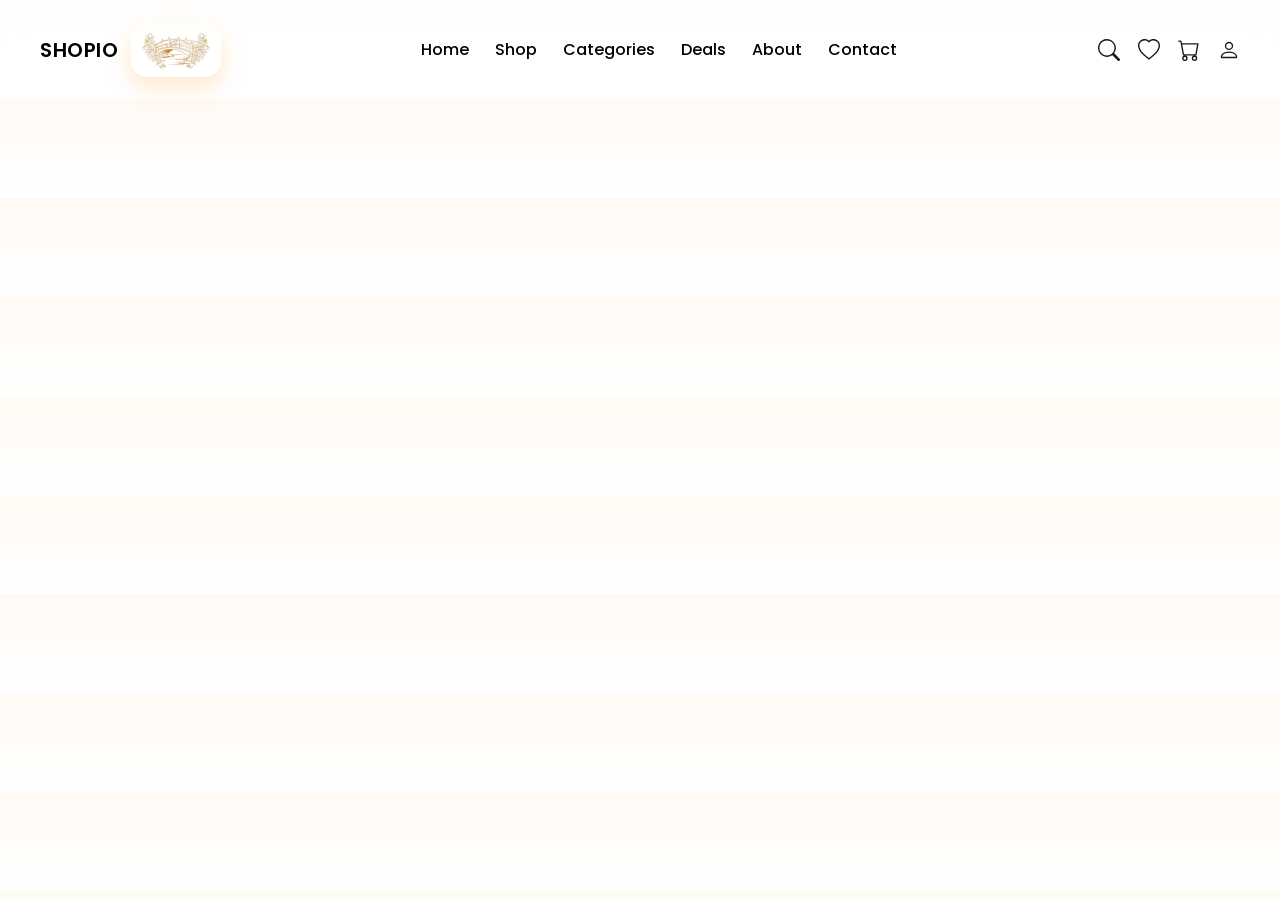
<file: shop.html>
<!DOCTYPE html>
<html lang="en">
<head>
    <meta charset="UTF-8">
    <meta name="viewport" content="width=device-width, initial-scale=1.0">
    <link rel="stylesheet" href="style.css">
    <link rel="preconnect" href="https://fonts.googleapis.com">
    <link rel="preconnect" href="https://fonts.gstatic.com" crossorigin>
    <link href="https://fonts.googleapis.com/css2?family=Poppins:ital,wght@0,100;0,200;0,300;0,400;0,500;0,600;0,700;0,800;0,900;1,100;1,200;1,300;1,400;1,500;1,600;1,700;1,800;1,900&display=swap" rel="stylesheet">
    <title>shop</title>
</head>
<body>
    <script src="script.js" type="module"></script>
    <header class="header">
        <div class="logo-div">
            <p class="web-name">SHOPIO</p>
            <img src="./assets/logo.png" alt="logo">
        </div>
        <nav class="h-nav">
            <a class="nav-icons" href="index.html">Home</a>
            <a class="nav-icons" href="shop.html">Shop</a>
            <a class="nav-icons" href="#">Categories</a>
            <a class="nav-icons" href="#">Deals</a>
            <a class="nav-icons" href="#">About</a>
            <a class="nav-icons" href="#">Contact</a>
        </nav>
        
        <div class="h-icons">
            <svg xmlns="http://www.w3.org/2000/svg" width="18" height="18" fill="currentColor" class="bi bi-search" viewBox="0 0 16 16">
                <path d="M11.742 10.344a6.5 6.5 0 1 0-1.397 1.398h-.001q.044.06.098.115l3.85 3.85a1 1 0 0 0 1.415-1.414l-3.85-3.85a1 1 0 0 0-.115-.1zM12 6.5a5.5 5.5 0 1 1-11 0 5.5 5.5 0 0 1 11 0"/>
            </svg>
            <!-- <input type="search" placeholder="Search"> -->
            <svg xmlns="http://www.w3.org/2000/svg" width="18" height="18" fill="currentColor" class="bi bi-heart" viewBox="0 0 16 16">
                <path d="m8 2.748-.717-.737C5.6.281 2.514.878 1.4 3.053c-.523 1.023-.641 2.5.314 4.385.92 1.815 2.834 3.989 6.286 6.357 3.452-2.368 5.365-4.542 6.286-6.357.955-1.886.838-3.362.314-4.385C13.486.878 10.4.28 8.717 2.01zM8 15C-7.333 4.868 3.279-3.04 7.824 1.143q.09.083.176.171a3 3 0 0 1 .176-.17C12.72-3.042 23.333 4.867 8 15"/>
            </svg>
            <svg xmlns="http://www.w3.org/2000/svg" width="18" height="18" fill="currentColor" class="bi bi-cart" viewBox="0 0 16 16">
                <path d="M0 1.5A.5.5 0 0 1 .5 1H2a.5.5 0 0 1 .485.379L2.89 3H14.5a.5.5 0 0 1 .491.592l-1.5 8A.5.5 0 0 1 13 12H4a.5.5 0 0 1-.491-.408L2.01 3.607 1.61 2H.5a.5.5 0 0 1-.5-.5M3.102 4l1.313 7h8.17l1.313-7zM5 12a2 2 0 1 0 0 4 2 2 0 0 0 0-4m7 0a2 2 0 1 0 0 4 2 2 0 0 0 0-4m-7 1a1 1 0 1 1 0 2 1 1 0 0 1 0-2m7 0a1 1 0 1 1 0 2 1 1 0 0 1 0-2"/>
            </svg>
            <svg xmlns="http://www.w3.org/2000/svg" width="18" height="18" fill="currentColor" class="bi bi-person" viewBox="0 0 16 16">
                <path d="M8 8a3 3 0 1 0 0-6 3 3 0 0 0 0 6m2-3a2 2 0 1 1-4 0 2 2 0 0 1 4 0m4 8c0 1-1 1-1 1H3s-1 0-1-1 1-4 6-4 6 3 6 4m-1-.004c-.001-.246-.154-.986-.832-1.664C11.516 10.68 10.289 10 8 10s-3.516.68-4.168 1.332c-.678.678-.83 1.418-.832 1.664z"/>
            </svg>
        </div>
        <button class="hamburger" id="hamburger">
            ☰
        </button>
    </header>
    <section></section>
</body>
</html>
</file>
<file: style.css>
:root{
    --primary-color: #ff8b06;
    --secondary-color: #000000;
    --secondary-soft: #21231eaf;
    --bg-color: #fffaf4;
    --surface-color: #ffffff;
    --text-muted: rgba(0, 0, 0, 0.7);
    --font-size: 16px;
    --font-weight: 400;
}

*{
    margin: 0;
    padding: 0;
    box-sizing: border-box;
    font-family: "Poppins", sans-serif;
}

button,
input {
    font: inherit;
}

html {
    scroll-behavior: smooth;
}

body {
    background: linear-gradient(180deg, #fffaf4 0%, #fff 100%);
    color: var(--secondary-color);
    min-width: 320px;
    overflow-x: hidden;
}

img {
    display: block;
    max-width: 100%;
}

button,
a {
    -webkit-tap-highlight-color: transparent;
}

.header{
    display: flex;
    align-items: center;
    justify-content: space-between;
    padding: 22px 40px;
    max-width: 1280px;
    margin: 0 auto;
    position: sticky;
    top: 0;
    z-index: 1000;
    background: rgba(255, 255, 255, 0.8);
    backdrop-filter: blur(10px);
    width: 100%;
}

.logo-div{
    display: flex;
    align-items: center;
    gap: 12px;
}

.logo-div img{
    object-fit: cover;
    width: 90px;
    height: auto;
    border-radius: 16px;
    box-shadow: 0 10px 24px rgba(255, 139, 6, 0.2);
}

.web-name{
    padding-top: 0;
    font-size: 20px;
    font-weight: 600;
    letter-spacing: 0.03em;
}

.h-nav{
    color: var(--secondary-color);
    display: flex;
    align-items: center;
    gap: 26px;
}

.h-nav a{
    text-decoration: none;
    position: relative;
    display: inline-block;
    color: var(--secondary-color);
    font-size: 16px;
    font-weight: 500;
    transition: color 0.3s ease, transform 0.3s ease;
}

.h-nav a:hover{
    color: var(--secondary-soft);
    transform: translateY(-2px);
}

.h-nav a::after{
    content: "";
    position: absolute;
    left: 0;
    width: 0;
    height: 2px;
    bottom: -6px;
    background-color: var(--primary-color);
    transition: width 0.3s ease;
    border-radius: 999px;
}

.h-nav a:hover::after {
    width: 100%;
}

.h-icons{
    display: flex;
    align-items: center;
    gap: 18px;
}

.h-icons svg{
    transition: transform 0.3s ease, opacity 0.3s ease;
    opacity: 0.9;
    width: 22px;
    height: 22px;
}

.h-icons svg:hover{
    transform: scale(1.2);
    cursor: pointer;
    opacity: 1;
}

.hamburger{
    display: none;
    background: none;
    border: none;
    cursor: pointer;
    font-size: 24px;
    color: var(--secondary-color);
}

@media (max-width: 820px) {

    .header {
        flex-direction: row;
        position: relative;
        padding: 20px 24px;
    }

    .hamburger {
        display: block;
        background: transparent;
        font-size: 28px;
        cursor: pointer;
    }

    .h-nav {
        display: none;
        flex-direction: column;
        position: absolute;
        top: 78px;
        right: 14px;
        width: 220px;
        background-color: rgba(255, 255, 255, 0.98);
        padding: 20px 18px;
        border-radius: 16px;
        box-shadow: 0 18px 45px rgba(0, 0, 0, 0.08);
        gap: 14px;
        align-items: flex-start;
    }

    .h-nav a{
        position: relative;
        display: inline-block;
        color: var(--secondary-color);
        font-size: 16px;
        margin-right: 0;
        text-decoration: none;
        transition: color 0.3s ease, transform 0.3s ease;
    }

    .h-nav a:hover{
        color: var(--secondary-soft);
        transform: translateY(-2px);
    }

    .h-nav.active {
        display: flex;
    }

    .h-icons {
        margin-left: 20px;
    }
}

@media (max-width: 480px) {

    .header {
        padding: 18px 18px;
    }

    .logo-div img {
        width: 70px;
    }

    .web-name {
        font-size: 18px;
    }

    .h-nav a {
        font-size: 14px;
        margin-right: 0;
    }
}

.hero-section {
    display: grid;
    grid-template-columns: repeat(2, minmax(0, 1fr));
    gap: 40px;
    align-items: center;
    max-width: 1280px;
    margin: 0 auto;
    padding: 52px 40px 60px;
}

.sec-1 {
    display: flex;
    flex-direction: column;
    height: auto;
}

.sec1-div{
    margin: 0 0 0 10px;
    position: relative;
}

.btn-new-arr {
    color: var(--primary-color);
    font-weight: 600;
    font-size: 18px;
    letter-spacing: 0.04em;
    display: inline-flex;
    align-items: center;
    gap: 8px;
}

.btn-new-arr::after {
    content: "→";
    font-size: 20px;
    transform: translateX(2px);
}

.main-theme{
    margin-top: 20px;
    display: flex;
    line-height: 1.4;
    flex-direction: column;
}

.main-theme p{
    font-size: clamp(2.5rem, 4vw, 5rem);
    line-height: 1.08;
    font-weight: 700;
    letter-spacing: -0.04em;
}

.main-dis{
    margin-top: 20px;
    opacity: 0.72;
    letter-spacing: 0.08em;
    padding-bottom: 20px;
    font-size: 0.95rem;
    line-height: 1.8;
    max-width: 580px;
}

.btn-container{
    margin-top: 10px;
    display: flex;
    gap: 20px;
    flex-wrap: wrap;
}

.btn-shop{
    padding: 14px 28px;
    background-color: #000;
    color: #fff;
    border: none;
    border-radius: 12px;
    font-weight: 700;
    cursor: pointer;
    transition: transform 0.3s ease, background-color 0.3s ease, box-shadow 0.3s ease;
    box-shadow: 0 12px 28px rgba(0, 0, 0, 0.16);
}

.btn-shop:hover{
    background-color: var(--secondary-soft);
    transform: translateY(-2px) scale(1.02);
}

.btn-explore{
    padding: 14px 28px;
    background-color: transparent;
    border: 1.5px solid rgba(0, 0, 0, 0.2);
    border-radius: 12px;
    font-weight: 700;
    cursor: pointer;
    transition: transform 0.3s ease, border-color 0.3s ease, background-color 0.3s ease;
}

.btn-explore:hover{
    transform: translateY(-2px) scale(1.02);
    border-color: rgba(0, 0, 0, 0.4);
    background-color: rgba(255, 139, 6, 0.05);
}

.sec-2{
    display: flex;
    justify-content: center;
    align-items: center;
    min-height: 560px;
}

.sec-2 img{
    width: min(100%, 620px);
    height: auto;
    border-radius: 28px;
    box-shadow: 0 30px 60px rgba(0, 0, 0, 0.12);
}

@media (max-width: 820px) {
    .hero-section {
        grid-template-columns: 1fr;
        gap: 20px;
        padding: 32px 20px 40px;
    }

    .sec-1 {
        margin: 0 10px;
    }

    .sec-2 {
        min-height: auto;
    }

    .sec-2 img {
        width: 100%;
        max-width: 520px;
        height: auto;
    }
}

@media (max-width: 480px) {
    .main-theme p {
        font-size: clamp(2.2rem, 10vw, 3.6rem);
    }

    .btn-container {
        flex-direction: column;
        gap: 10px;
    }

    .btn-shop,
    .btn-explore {
        width: 100%;
    }
}

.cards {
    display: flex;
    flex-wrap: wrap;
    justify-content: center;
    align-items: center;
    padding: 40px;
    gap: 30px;
    max-width: 1280px;
    margin: 0 auto;
}

.card {
    display: flex;
    flex-direction: column;
    box-shadow: 0px 10px 20px rgba(0, 0, 0, 0.6);
    padding: 25px;
    border-radius: 12px;
    gap: 15px;
    align-items: center;
    text-align: center;
    color: #000;
    background-color: #fff;
    flex: 1;
    min-width: 250px;
    max-width: 320px;
    transition: transform 0.3s ease, box-shadow 0.3s ease;
}

.card:hover {
    transform: translateY(-5px);
    box-shadow: 0px 15px 30px rgba(0, 0, 0, 0.8);
}

.card-h {
    font-weight: 500;
    font-size: 1.2rem;
}

.card-p {
    font-size: 15px;
    opacity: 0.7;
    line-height: 1.5;
}

.card img[src=""] {
    display: none;
}

.category {
    display: grid;
    grid-template-columns: repeat(5, minmax(0, 1fr));
    gap: 16px;
    max-width: 1200px;
    margin: 0 auto;
    padding: 24px 40px 64px;
}

.category img {
    width: 100%;
    aspect-ratio: 1;
    object-fit: cover;
    border-radius: 16px;
    background: #f4eee7;
}

.category img[src=""] {
    display: none;
}

.dis-banner {
    display: flex;
    align-items: center;
    justify-content: space-between;
    gap: 28px;
    max-width: 1200px;
    margin: 0 auto 72px;
    padding: 32px 40px;
    color: #fff;
    background: #111;
    border-radius: 20px;
}

.dis-banner > div p:first-child {
    margin-bottom: 6px;
    color: var(--primary-color);
    font-size: clamp(1.1rem, 2vw, 1.55rem);
    font-weight: 700;
    text-transform: uppercase;
}

.dis-banner > div p:last-child {
    color: rgba(255, 255, 255, 0.7);
    font-size: 0.9rem;
}

.dis-banner > p {
    flex-shrink: 0;
    padding: 12px 18px;
    color: #111;
    background: var(--primary-color);
    border-radius: 8px;
    font-weight: 700;
}

.site-footer {
    color: #fff;
    background: #111;
    padding: 64px max(40px, calc((100% - 1200px) / 2)) 24px;
}

.footer-main {
    display: grid;
    grid-template-columns: 1.5fr repeat(2, 1fr) 1.7fr;
    gap: 48px;
    padding-bottom: 52px;
}

.footer-brand > p:not(.footer-logo),
.footer-newsletter > p {
    max-width: 260px;
    color: rgba(255, 255, 255, 0.62);
    font-size: 0.9rem;
    line-height: 1.7;
}

.footer-logo {
    margin-bottom: 14px;
    color: var(--primary-color);
    font-size: 1.45rem;
    font-weight: 700;
    letter-spacing: 0.08em;
}

.footer-column {
    display: flex;
    flex-direction: column;
    align-items: flex-start;
    gap: 12px;
}

.footer-column h2 {
    margin-bottom: 8px;
    font-size: 1rem;
}

.footer-column a,
.footer-bottom a {
    color: rgba(255, 255, 255, 0.62);
    font-size: 0.88rem;
    text-decoration: none;
    transition: color 0.2s ease;
}

.footer-column a:hover,
.footer-bottom a:hover {
    color: var(--primary-color);
}

.footer-socials {
    display: flex;
    gap: 10px;
    margin-top: 22px;
}

.footer-socials a {
    display: grid;
    place-items: center;
    width: 32px;
    height: 32px;
    color: #fff;
    border: 1px solid rgba(255, 255, 255, 0.28);
    border-radius: 50%;
    font-size: 0.78rem;
    font-weight: 600;
    text-decoration: none;
}

.newsletter-form {
    display: flex;
    width: 100%;
    max-width: 330px;
    margin-top: 16px;
}

.newsletter-form input {
    min-width: 0;
    flex: 1;
    padding: 12px 14px;
    color: #fff;
    background: #242424;
    border: 1px solid #3a3a3a;
    border-right: 0;
    border-radius: 8px 0 0 8px;
    outline: none;
}

.newsletter-form input:focus {
    border-color: var(--primary-color);
}

.newsletter-form button {
    padding: 0 18px;
    color: #111;
    background: var(--primary-color);
    border: 0;
    border-radius: 0 8px 8px 0;
    font-weight: 700;
    cursor: pointer;
}

.footer-bottom {
    display: flex;
    justify-content: space-between;
    gap: 20px;
    padding-top: 22px;
    border-top: 1px solid rgba(255, 255, 255, 0.14);
    color: rgba(255, 255, 255, 0.48);
    font-size: 0.78rem;
}

.footer-bottom div {
    display: flex;
    gap: 20px;
}

.sr-only {
    position: absolute;
    width: 1px;
    height: 1px;
    padding: 0;
    overflow: hidden;
    clip: rect(0, 0, 0, 0);
    white-space: nowrap;
    border: 0;
}

@media (max-width: 820px) {
    .cards {
        padding: 30px;
        gap: 20px;
    }

    .card {
        padding: 20px;
        min-width: 200px;
        max-width: 280px;
    }
}

@media (max-width: 420px) {
    .cards {
        flex-direction: column;
        padding: 20px;
        gap: 15px;
    }

    .card {
        width: 100%;
        min-width: unset;
        max-width: unset;
        padding: 20px;
    }

    .card-h {
        font-size: 1.1rem;
    }

    .card-p {
        font-size: 14px;
    }
}

@media (max-width: 900px) {
    .footer-main {
        grid-template-columns: repeat(2, 1fr);
        gap: 36px 28px;
    }

    .footer-brand {
        grid-column: span 2;
    }
}

@media (max-width: 600px) {
    .header {
        padding-inline: 18px;
    }

    .h-icons {
        gap: 12px;
        margin-left: auto;
        margin-right: 14px;
    }

    .h-icons svg {
        width: 19px;
        height: 19px;
    }

    .hero-section {
        padding-top: 28px;
    }

    .main-dis {
        letter-spacing: 0.03em;
    }

    .cards {
        padding: 24px 20px;
    }

    .card {
        width: 100%;
        max-width: 360px;
    }

    .category {
        grid-template-columns: repeat(2, minmax(0, 1fr));
        padding: 20px 20px 44px;
    }

    .dis-banner {
        align-items: flex-start;
        flex-direction: column;
        margin: 0 20px 48px;
        padding: 26px 24px;
    }

    .site-footer {
        padding: 48px 20px 22px;
    }

    .footer-main {
        grid-template-columns: 1fr 1fr;
    }

    .footer-brand,
    .footer-newsletter {
        grid-column: span 2;
    }
}

@media (max-width: 400px) {
    .web-name {
        font-size: 16px;
    }

    .logo-div {
        gap: 8px;
    }

    .logo-div img {
        width: 58px;
    }

    .h-icons svg:nth-child(-n + 2) {
        display: none;
    }

    .footer-main {
        grid-template-columns: 1fr;
    }

    .footer-brand,
    .footer-newsletter {
        grid-column: auto;
    }

    .footer-bottom {
        align-items: flex-start;
        flex-direction: column;
    }
}
</file>
